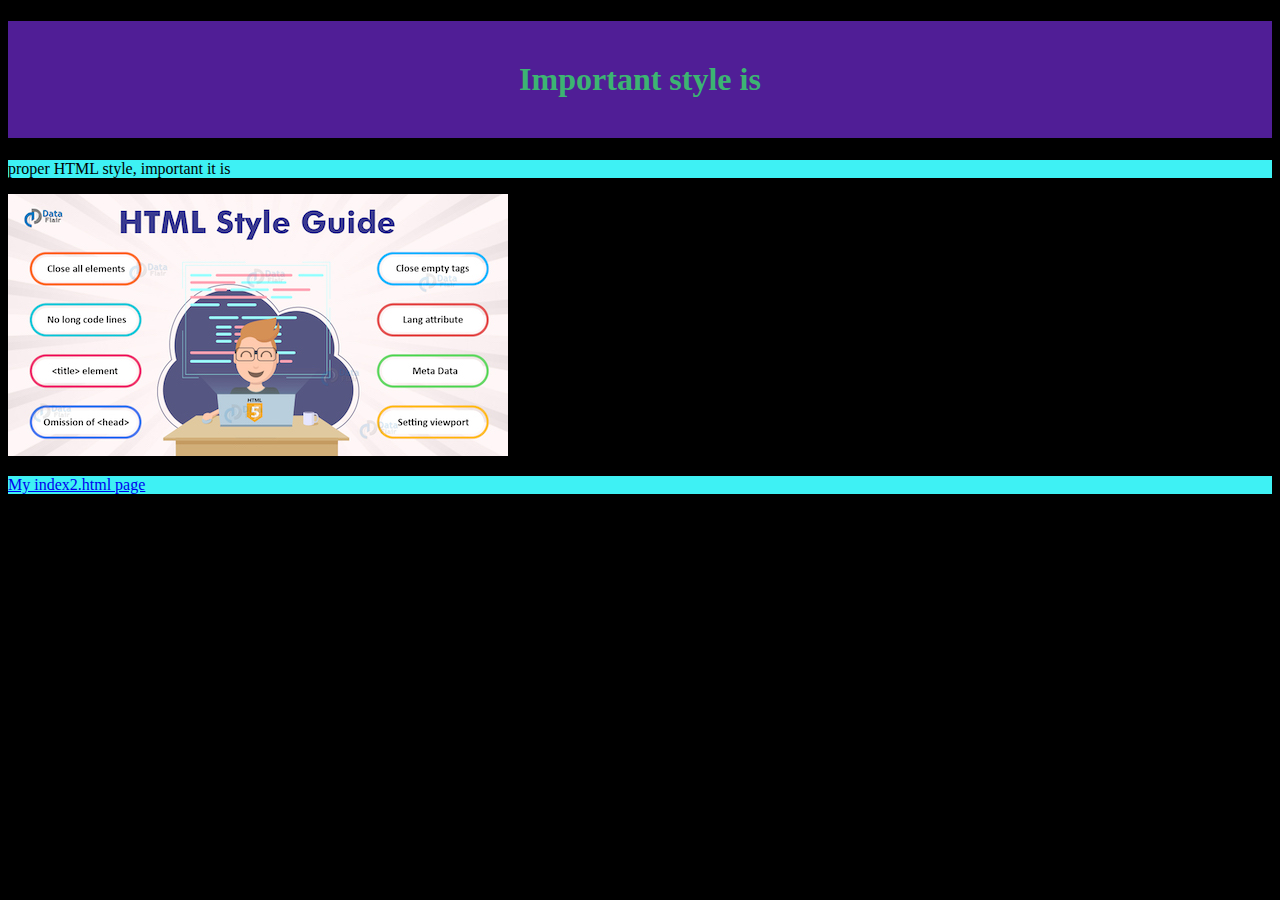
<file: index.html>
<!DOCTYPE html>
<!-- ICS2O-Unit1-04-HTML-CSS -->
<html lang="en-ca">
  <head>
    <meta charset="utf-8"
    <meta name="description" content="My first webpage, with CSS">
    <meta name="keywords" content="mths, ics2o">
    <meta name="author" content="Mr. Coxall">
    <meta name="viewport" content="width=device-width, initial-scale=1.0">
    <link rel="stylesheet" href="./css/style.css">
    <title>My first webpage, with CSS</title>
  </head>
  <body>
    <h1>Important style is</h1>
    <p>proper HTML style, important it is</p>
    <img src="./images/HTML-style-guide.jpeg" alt="style">
    <p>
      <a href="./index2.html">My index2.html page</a>
    </p>
  </body>
</html>
</file>
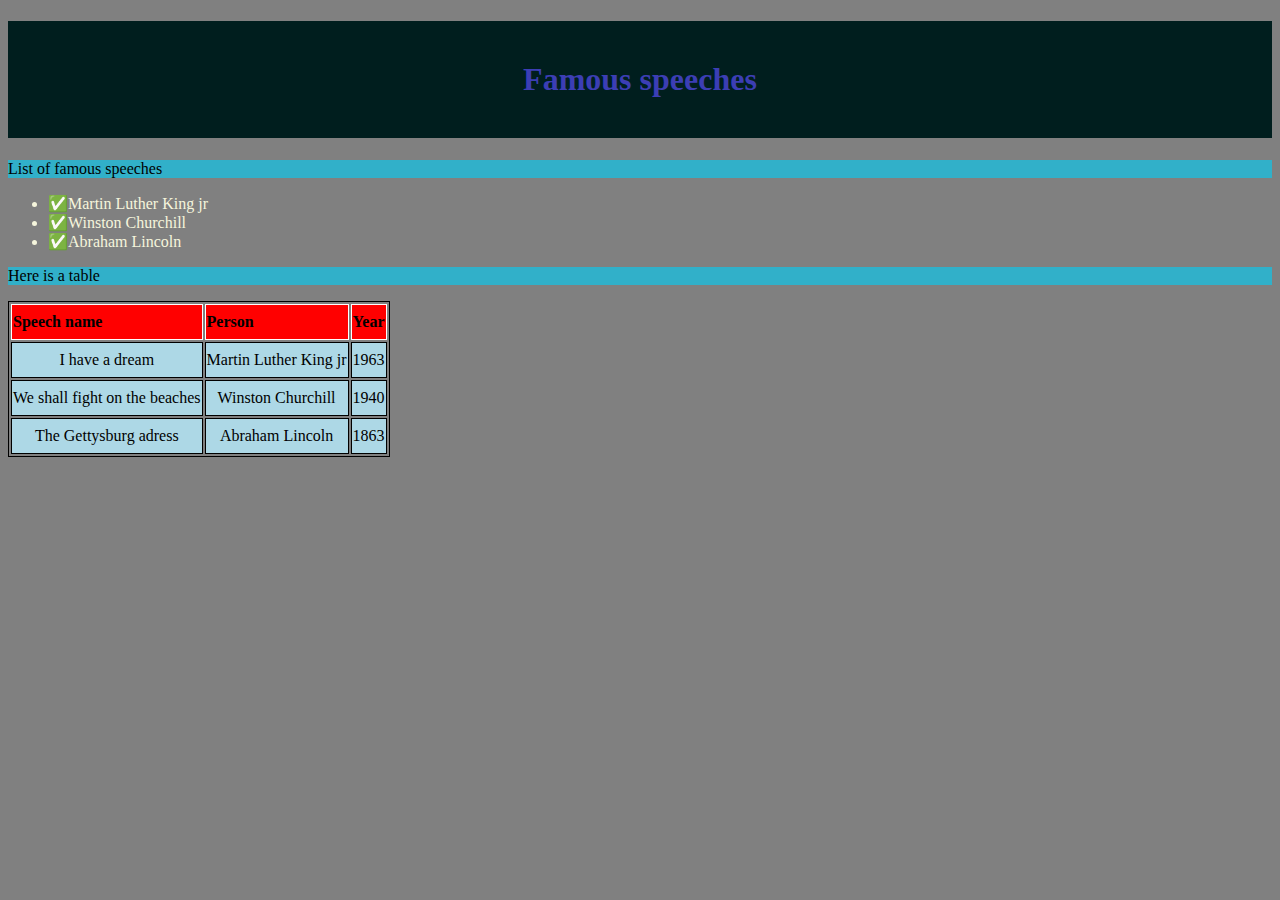
<file: index2.html>
<!DOCTYPE html>
<!-- ICS2O-Unit1-04-HTML-CSS -->
<html lang="en-ca">
  <head>
    <meta charset="utf-8">
    <meta name="description" content="My second webpage, with CSS">
    <meta name="keywords" content="mths, ics2o">
    <meta name="author" content="Marshall">
    <meta name="viewport" content="width=device-width, initial-scale=1.0">
    <link rel="stylesheet" href="./css/style2.css">
    <title>My second webpage, with CSS</title>
  </head>
  <body>
    <h1>Famous speeches</h1>
    <p>List of famous speeches</p>
    <ul>
      <li>Martin Luther King jr</li>
      <li>Winston Churchill</li>
      <li>Abraham Lincoln</li>
    </ul>
    <p>Here is a table</p>
    <table>
      <tr>
        <th>Speech name</th>
        <th>Person</th>
        <th>Year</th>
      </tr>
      <tr>
        <td>I have a dream</td>
        <td>Martin Luther King jr</td>
        <td>1963</td>
      </tr>
      <tr>
        <td>We shall fight on the beaches</td>
        <td>Winston Churchill</td>
        <td>1940</td>
      </tr>
      <tr>
        <td>The Gettysburg adress</td>
        <td>Abraham Lincoln</td>
        <td>1863</td>
      </tr>
    </table>
  </body>
</html>
</file>
<file: css/style.css>
/* Created by: Mr. Coxall
 * Created on: Sep 2020
 * This CSS file defines the style for index.html ICS2O-Unit1-04-HTML-CSS
*/

body {
  background-color: black;
}

h1 {
  background-color: rgb(80 30 150);
  color: hsl(147deg 50% 47%);
  padding: 40px;
  text-align: center;
}

p {
  background-color: #3ef1f4;
}
</file>
<file: css/style2.css>
/* Created by: Marshall
 * Created on: Feb 2022
 * This CSS file defines the style for index2.html ICS2O-Unit1-04-HTML-CSS
*/

body {
  background-color: grey;
}

h1 {
  background-color: rgb(0 30 30);
  color: hsl(239deg 50% 47%);
  padding: 40px;
  text-align: center;
}

p {
  background-color: #31b0c9;
}

ul {
  color: beige;
}

ul li::before {
  content: "✅";
}

table {
  border: solid thin;
}

th {
  height: 2rem;
  background: red;
  border: 1px solid white;
  text-align: left;
}

td {
  height: 2rem;
  background: lightblue;
  border: 1px solid black;
  text-align: center;
}
</file>
